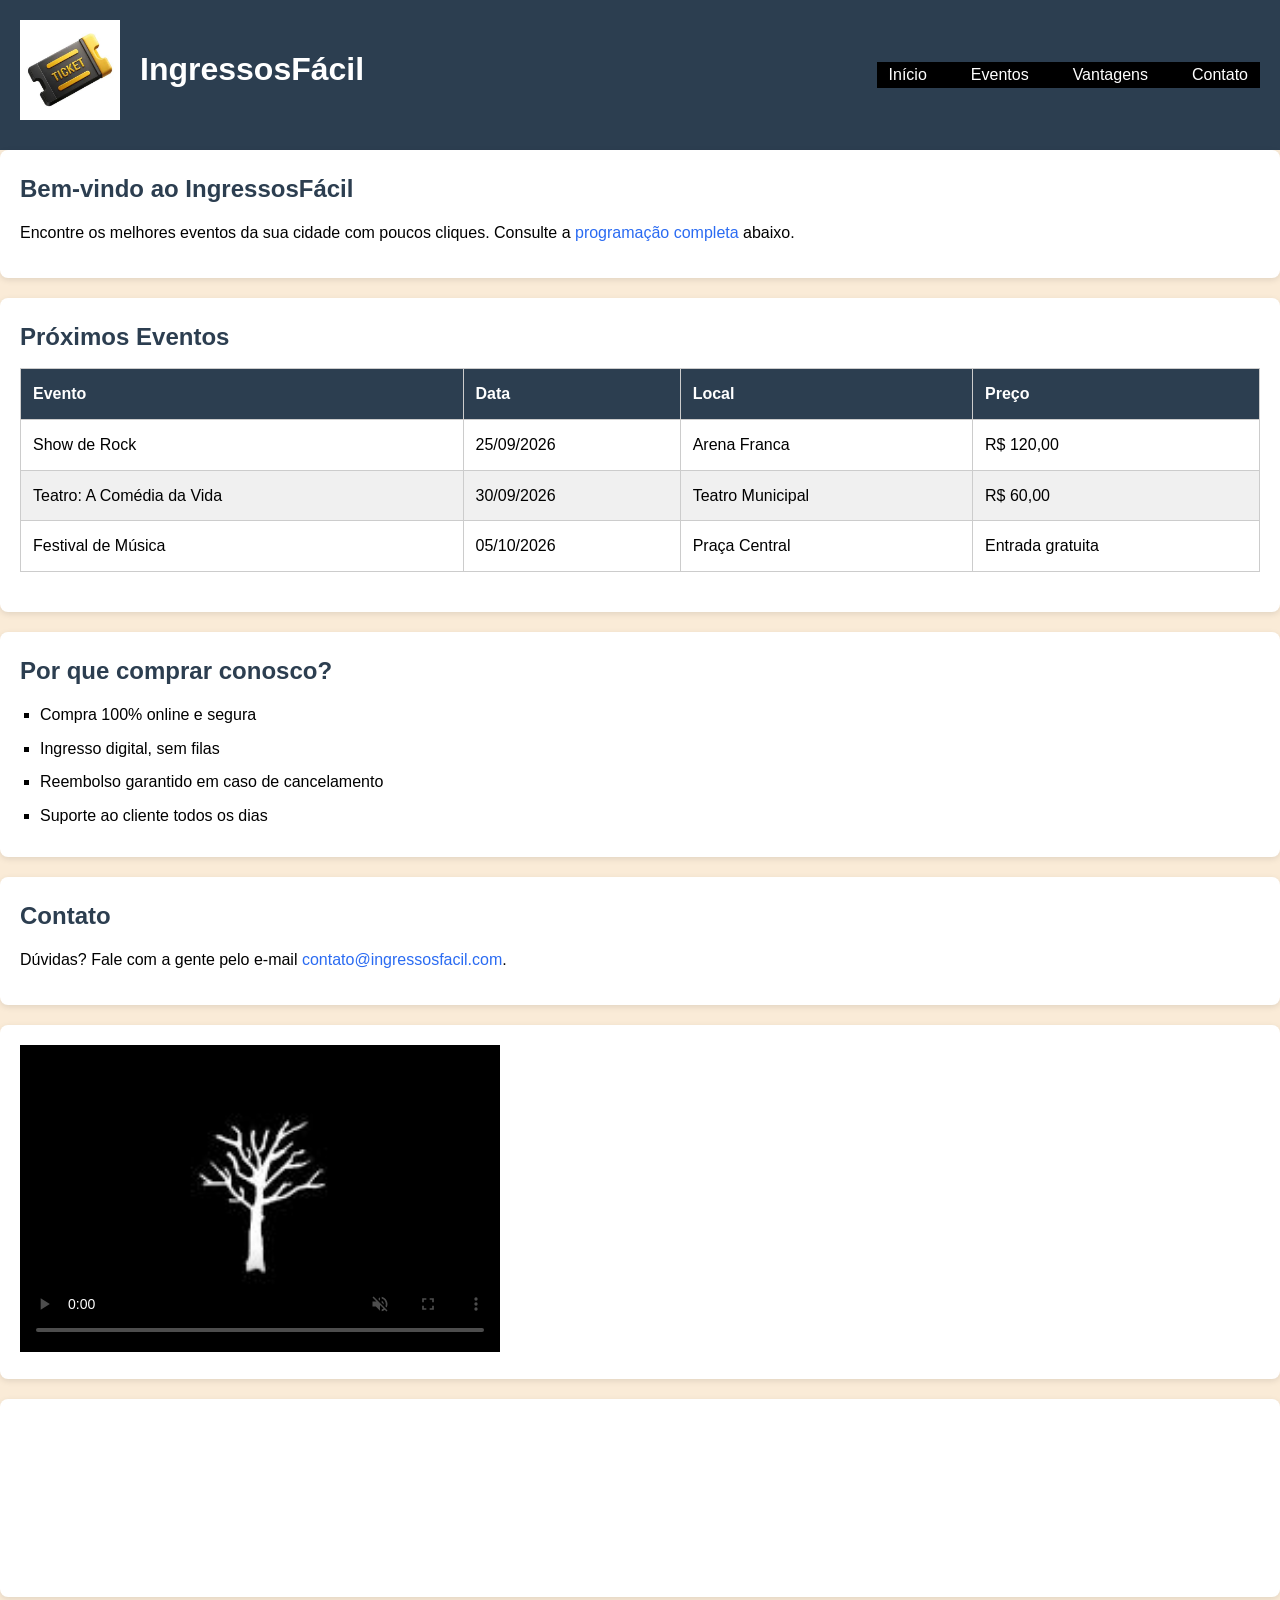
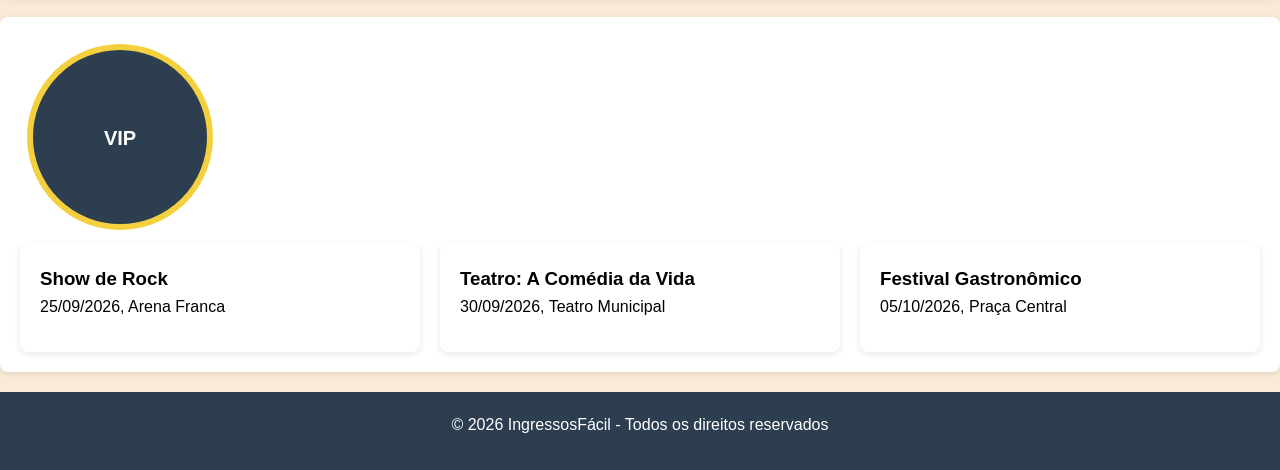
<file: index.html>
<!DOCTYPE html>
<html lang="pt-BR">

<head>
    <meta charset="UTF-8">
    <meta name="viewport" content="width=device-width, initial-scale=1.0">
    <title>IngressosFácil</title>
    <link rel="stylesheet" href="styles.css">
</head>

<body>

    <header>
        <div class="logo">
            <img src="images.jpg" alt="Logo do site">
            <h1>IngressosFácil</h1>
        </div>
        <nav>
            <ul>
                <li><a href="#home">Início</a></li>
                <li><a href="#eventos">Eventos</a></li>
                <li><a href="#vantagens">Vantagens</a></li>
                <li><a href="#contato">Contato</a></li>
            </ul>
        </nav>
    </header>

    <main>
        <section id="home">
            <h2>Bem-vindo ao IngressosFácil</h2>
            <p>Encontre os melhores eventos da sua cidade com poucos cliques. Consulte a <a href="#eventos">programação
                    completa</a> abaixo.</p>
        </section>

        <section id="eventos">
            <h2>Próximos Eventos</h2>
            <table>
                <thead>
                    <tr>
                        <th>Evento</th>
                        <th>Data</th>
                        <th>Local</th>
                        <th>Preço</th>
                    </tr>
                </thead>
                <tbody>
                    <tr>
                        <td>Show de Rock</td>
                        <td>25/09/2026</td>
                        <td>Arena Franca</td>
                        <td>R$ 120,00</td>
                    </tr>
                    <tr>
                        <td>Teatro: A Comédia da Vida</td>
                        <td>30/09/2026</td>
                        <td>Teatro Municipal</td>
                        <td>R$ 60,00</td>
                    </tr>
                    <tr>
                        <td>Festival de Música</td>
                        <td>05/10/2026</td>
                        <td>Praça Central</td>
                        <td>Entrada gratuita</td>
                    </tr>
                </tbody>
            </table>
        </section>

        <section id="vantagens">
            <h2>Por que comprar conosco?</h2>
            <ul>
                <li>Compra 100% online e segura</li>
                <li>Ingresso digital, sem filas</li>
                <li>Reembolso garantido em caso de cancelamento</li>
                <li>Suporte ao cliente todos os dias</li>
            </ul>
        </section>

        <section id="contato">
            <h2>Contato</h2>
            <p>Dúvidas? Fale com a gente pelo e-mail <a
                    href="mailto:contato@ingressosfacil.com">contato@ingressosfacil.com</a>.</p>
        </section>

        <section id="video">
            <video id="videoEvento" width="480" poster="./poison.jpg" controls muted autoplay loop>
                <source src="./video.mp4" type="video/mp4">
                Seu navegador não suporta este vídeo.
            </video>
        </section>

        <section>
            <iframe src="https://maps.google.com/maps?q=UNIFRAN&z=16&output=embed" width="100%" heigth="300"
                loading="lazy" style="border:0;" allowfullscream>

            </iframe>
        </section>

        <section id="exemplo-canvas">
            <canvas id="seloEvento" width="200" height="200">
            </canvas>
            <div class="eventos-container">
                <div class="evento-item">
                    <h3>Show de Rock</h3>
                    <p>25/09/2026, Arena Franca</p>
                </div>

                <div class="evento-item">
                    <h3>Teatro: A Comédia da Vida</h3>
                    <p>30/09/2026, Teatro Municipal</p>
                </div>

                <div class="evento-item">
                    <h3>Festival Gastronômico</h3>
                    <p>05/10/2026, Praça Central</p>
                </div>
            </div>
        </section>
    </main>

    <footer>
        <p>&copy; 2026 IngressosFácil - Todos os direitos reservados</p>
    </footer>

    <script>
        const canvas = document.getElementById('seloEvento');
        const ctx = canvas.getContext('2d');
        ctx.beginPath();
        ctx.arc(100, 100, 90, 0, Math.PI * 2);
        ctx.fillStyle = '#2c3e50';
        ctx.fill();

        ctx.beginPath();
        ctx.arc(100, 100, 90, 0, Math.PI * 2);
        ctx.strokeStyle = '#f4d03f';
        ctx.lineWidth = 6;
        ctx.stroke();

        ctx.fillStyle = '#ffffff';
        ctx.font = 'bold 20px Arial';
        ctx.textAlign = 'center';
        ctx.fillText('VIP', 100, 108);
    </script>
</body>
</html>
</file>
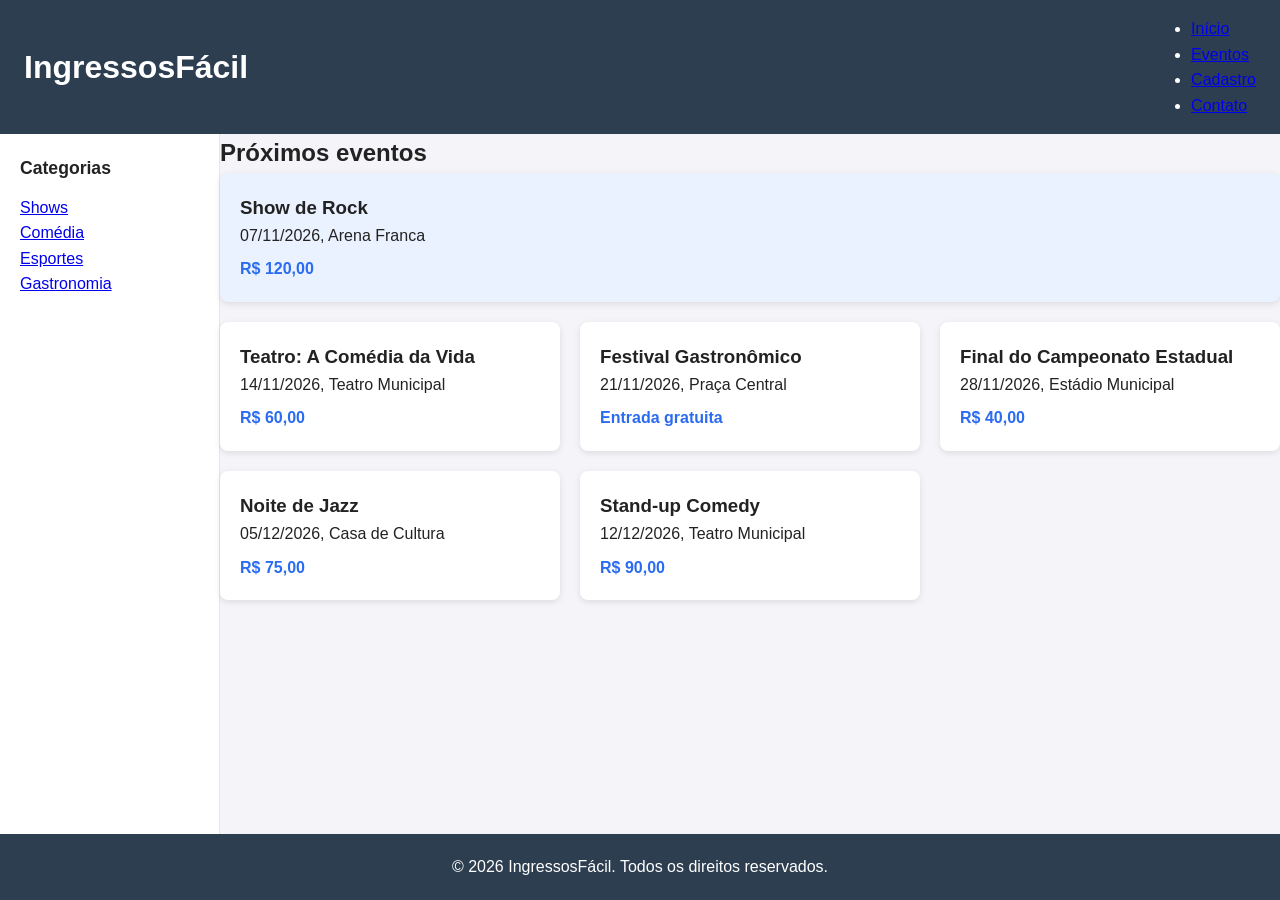
<file: exemplo-grid/index.html>
<!DOCTYPE html>
<html lang="pt-BR">
<head>
    <meta charset="UTF-8">
    <meta name="viewport" content="width=device-width, initial-scale=1.0">
    <title>IngressosFácil</title>
    <link rel="stylesheet" href="styles.css">
</head>
<body>

    <header class="topo">
        <h1>IngressosFácil</h1>
        <nav class="menu-horizontal">
            <ul>
                <li><a href="index.html" class="ativo">Início</a></li>
                <li><a href="#eventos">Eventos</a></li>
                <li><a href="cadastro.html">Cadastro</a></li>
                <li><a href="#contato">Contato</a></li>
            </ul>
        </nav>
    </header>

    <aside class="lateral">
        <h2>Categorias</h2>
        <nav class="menu-vertical">
            <ul>
                <li><a href="#">Shows</a></li>
                <li><a href="#">Comédia</a></li>
                <li><a href="#">Esportes</a></li>
                <li><a href="#">Gastronomia</a></li>
            </ul>
        </nav>
    </aside>

    <main class="conteudo">
        <section id="eventos">
            <h2>Próximos eventos</h2>
            <div class="grade-eventos">
                <article class="evento destaque">
                    <h3>Show de Rock</h3>
                    <p>07/11/2026, Arena Franca</p>
                    <p class="preco">R$ 120,00</p>
                </article>
                <article class="evento">
                    <h3>Teatro: A Comédia da Vida</h3>
                    <p>14/11/2026, Teatro Municipal</p>
                    <p class="preco">R$ 60,00</p>
                </article>
                <article class="evento">
                    <h3>Festival Gastronômico</h3>
                    <p>21/11/2026, Praça Central</p>
                    <p class="preco">Entrada gratuita</p>
                </article>
                <article class="evento">
                    <h3>Final do Campeonato Estadual</h3>
                    <p>28/11/2026, Estádio Municipal</p>
                    <p class="preco">R$ 40,00</p>
                </article>
                <article class="evento">
                    <h3>Noite de Jazz</h3>
                    <p>05/12/2026, Casa de Cultura</p>
                    <p class="preco">R$ 75,00</p>
                </article>
                <article class="evento">
                    <h3>Stand-up Comedy</h3>
                    <p>12/12/2026, Teatro Municipal</p>
                    <p class="preco">R$ 90,00</p>
                </article>
            </div>
        </section>
    </main>

    <footer class="rodape">
        <p id="contato">&copy; 2026 IngressosFácil. Todos os direitos reservados.</p>
    </footer>

</body>
</html>
</file>
<file: styles.css>
* {
    margin: 0;
    padding: 0;
    box-sizing: border-box;
}

body {
    font-family: 'Segoe UI', Arial, Helvetica, sans-serif;
    color: black;
    background-color: antiquewhite;
    line-height: 1.6;
    display: flex;
    flex-direction: column;
    min-height: 100vh;
}

h1 {
    font-size: 2rem;
}

h2 {
    font-size: 1.5rem;
    margin-bottom: 12px;
    color: #2c3e50;

}

p {
    margin-bottom: 12px;
}

a {
    color: #2a6bf2;
    text-decoration: none;
}

a:hover {
    text-decoration: underline;
}

nav a {
    color: white;
    text-decoration: none;
}

nav a:hover {
    text-decoration: underline;
}

nav ul {
    list-style: none;
    display: flex;
    list-style: none;
    gap: 20px;
}

nav {
    background-color: black;
}

nav li {
    display: inline-block;
    margin: 0 12px;
}

#vantagens ul{
    list-style-type: square;
    margin-left: 20px;
}

#vantagens li {
    margin-bottom: 8px;
}

table {
    width: 100%;
    border-collapse:collapse;
    margin-bottom: 20px;
}

th, td {
    padding: 12px;
    border: 1px solid #ccc;
    text-align: left;
}

thead {
    background-color: #2c3e50;
    color: white;
}

tbody tr:nth-child(even){
    background-color: #f0f0f0;
}

main section {
    background-color: #fff;
    padding: 20px;
    margin-bottom: 20px;
    border-radius: 8px;
    box-shadow: 0 2px 6px rgba(0,0,0,0.1);
}

header {
    background-color:#2c3e50;
    color: white;
    padding: 20px;
    text-align: center;
    display: flex;
    justify-content: space-between; 
    align-items: center;            
    flex-wrap: wrap;                 
    padding: 20px;
    background-color: #2c3e50;
    color: #fff;
}

header .logo {
    margin-bottom: 10px;
    display: flex;       
    align-items: center;
    gap: 10px;
}

header .logo img {
    width: 100px;
    margin-right: 10px;
    vertical-align: baseline;
}

footer {
    background-color:#2c3e50;
    color: white;
    text-align: center;
    padding: 20px;
}

.eventos-container {
    display: flex;
    flex-wrap: wrap;     
    gap: 20px;
}

.evento-item {
    flex: 1 1 250px;      
    background-color: #fff;
    padding: 20px;
    border-radius: 8px;
    box-shadow: 0 2px 6px rgba(0, 0, 0, 0.1);
}

main{
    flex:1;
}
</file>
<file: exemplo-grid/styles.css>
* {
    margin: 0;
    padding: 0;
    box-sizing: border-box;
}

body {
    font-family: 'Segoe UI', Arial, sans-serif;
    line-height: 1.6;
    background-color: #f4f4f9;
    color: #222;
    min-height: 100vh;
    display: grid;
    grid-template-columns: 220px 1fr;
    grid-template-rows: auto 1fr auto;
    grid-template-areas: 
        "topo topo"
        "lateral conteudo"
        "rodape rodape";
}

.topo {grid-area: topo;}
.lateral {grid-area: lateral;}
.conteudo {grid-area: conteudo;}
.rodape {grid-area: rodape;}

/* Iniciando a criação do grid*/
.grade-eventos{
    display: grid;
    grid-template-columns: 1fr 1fr 1fr;
    gap: 20px;
}
/* auto-fit, o navegador cria quantas colunas forem possiveis de no minimo 250px */

.evento {
    background-color: #fff;
    padding: 20px;
    border-radius: 8px;
    box-shadow: 0 2px 6px rgba(0, 0, 0, 0.1);
}

.evento .preco{
    margin-top: 8px;
    font-weight: bold;
    color: #2a6bf2;
}

.destaque {
    grid-column: 1 / -1;
    background-color: #eaf1ff;
}

.topo {
    display: flex;
    justify-content: space-between;
    align-items: center;
    flex-wrap: wrap;
    gap: 12px;
    padding: 16px 24px;
    background-color: #2c3e50;
    color: #fff;
}

menu-horizontal ul {
    display: flex;
    list-style: none;
    gap: 20px;
}

menu-horizontal a{
    color: #fff;
    text-decoration: none;
    font-weight: bold;
}

/* ===== Lateral ===== */
.lateral {
    padding: 20px;
    background-color: #fff;
    border-right: 1px solid #e3e6ee;
}

.lateral h2 {
    font-size: 1.1rem;
    margin-bottom: 12px;
}

.menu-vertical ul {
    list-style: none;
}
/* ===== Rodapé ===== */
.rodape {
    padding: 20px;
    text-align: center; 		
    background-color: #2c3e50;
    color: #fff;
}

@media (max-width: 768px){
    body{
        grid-template-columns: 1fr;
        grid-template-rows: auto auto 1fr auto;
        grid-template-areas:
        "topo"
        "lateral"
        "conteudo"
        "rodape";
    }
}
</file>
